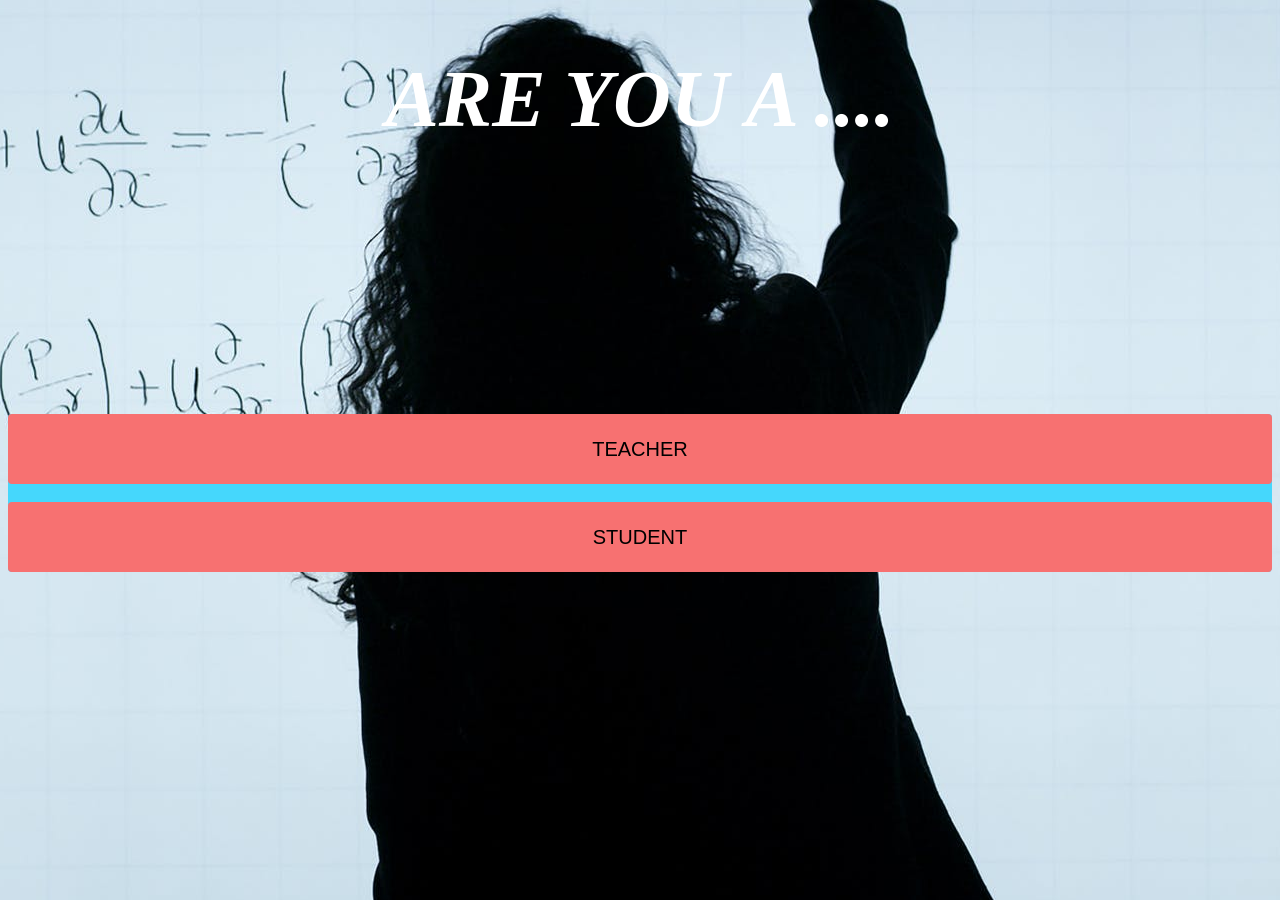
<file: index.html>
<!DOCTYPE html>
<html>
	<head>
		<title>Nbyula Project - By Sanchit</title>
		<style>
			body {
                background: url("brd.jpeg") no-repeat center;
                /* background-color: white; */
				/* text-align: center; */
				color: black;
			}
			
			.heading {
				color: black;
			}
		
			.container {
				background-color:rgb(69, 215, 252);
				width: 100%;
				/* margin: auto; */
				padding : 0px;
				border: 12px;
				border-radius: 4px;
                /* text-align:end; */
			}
			
			.column {
				background-color: rgb(247, 113, 113);
				height: 70px;
				width: 100%;
				display: inline-block;			
				border: 12px;
				border-radius: 4px;
				font-size: 20px;
				transition-duration: 0.4s;
			}

			.column:hover {
				background-color: rgb(69, 215, 252);
				color: white;
				box-shadow: 0 12px 16px 0 rgba(0,0,0,0.24), 0 17px 50px 0 rgba(0,0,0,0.19);
			}
		
        .glow {
            font-size: 80px;
            color: #fff;
            text-align: center;
            animation: glow 1s ease-in-out infinite alternate;
			font-style: italic;
          }
          
          @-webkit-keyframes glow {
            from {
              text-shadow: 0 0 10px #fff, 0 0 20px #fff, 0 0 30px #0f0d0e, 0 0 40px #97989b, 0 0 50px #f71111, 0 0 60px #e60073, 0 0 70px #e60073;
            }
            
            to {
              text-shadow: 0 0 20px #fff, 0 0 30px #f51010, 0 0 40px #ff4da6, 0 0 50px #f70e0e, 0 0 60px #ff4da6, 0 0 70px #ff4da6, 0 0 80px #ff4da6;
            }
          }
          </style>
         
          <h1 class="glow">ARE YOU A ....</h1>
          <br><br><br><br><br><br><br><br><br><br><br><br>
	</head>
	
	
		<div class = "container">
			<input type="button" class="column" onclick="location.href='index4.html';" value="TEACHER" />
            <br><br>
			<input type="button" class="column" onclick="location.href='index3.html';" value="STUDENT" />
		</div>	
	</body>
</html>
</file>
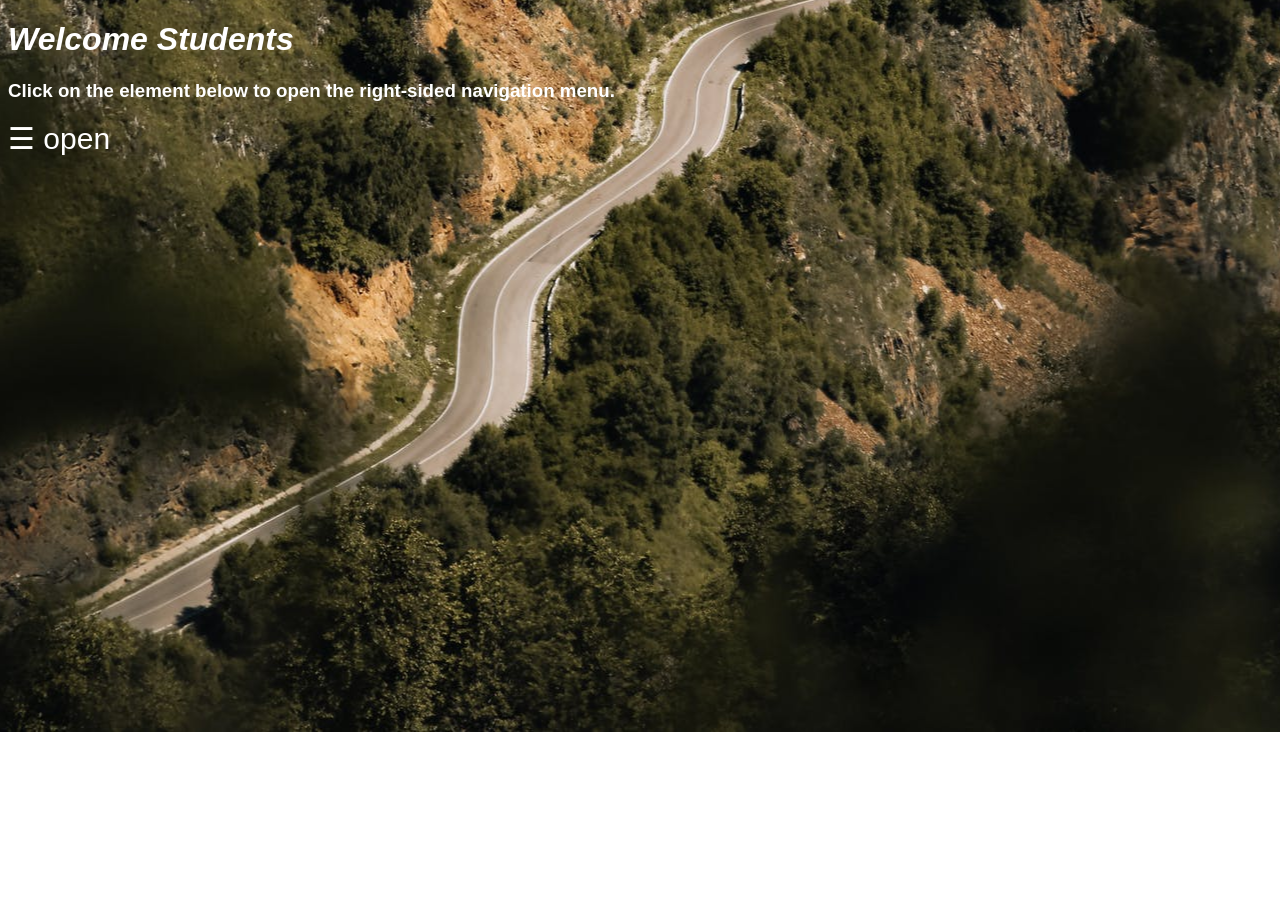
<file: index3.html>
<!DOCTYPE html>
<html>
<head>
<meta name="viewport" content="width=device-width, initial-scale=1">
<title>Students</title>
<style>
body {
  font-family: "Lato", sans-serif;
  background: url("a2.jpeg") center no-repeat;
}

.sidenav {
  height: 100%;
  width: 0;
  position: fixed;
  z-index: 1;
  top: 0;
  right: 0;
  background-color:white;
  overflow-x: hidden;
  transition: 0.5s;
  padding-top: 60px;
}

.sidenav a {
  padding: 8px 8px 8px 32px;
  text-decoration: none;
  font-size: 25px;
  color: red;
  display: block;
  transition: 0.3s;
}

.sidenav a:hover {
  color: red;
}

.sidenav .closebtn {
  position: absolute;
  top: 0;
  right: 25px;
  font-size: 36px;
  margin-left: 50px;
}

@media screen and (max-height: 450px) {
  .sidenav {padding-top: 15px;}
  .sidenav a {font-size: 18px;}

}
.txt{
    font-size: xx-large;
    font-style: italic;
    /* background-color: white; */
    color: white;
}
.para{
    color: white;

}
</style>
</head>
<body>

<div id="mySidenav" class="sidenav">
  <a href="javascript:void(0)" class="closebtn" onclick="closeNav()">&times;</a>
  <a href="https://drive.google.com/drive/folders/1mrb8FPfLgpS6oWnBV905fsOc0GOhT_-t?usp=sharing">Courses</a>
  <a href="index2.html">Quiz</a>
  <a href="#">Help</a>
  <a href="https://sanchitwadhawan.github.io/Calculator/">Calculator</a>
  <a href="https://sanchitwadhawan.github.io/The-Hungry-Snake/">Games</a>
</div>

<h1 class="txt">Welcome Students</h1>
<h3 class="para">Click on the element below to open the right-sided navigation menu.</h3>
<!-- <br><br>
<p class="para">“Don’t let what you cannot do interfere with what you can do.” — John Wooden</p> -->
<span style="font-size:30px;cursor:pointer;color: white;" onclick="openNav()">&#9776; open</span>

<script>
function openNav() {
  document.getElementById("mySidenav").style.width = "250px";
}

function closeNav() {
  document.getElementById("mySidenav").style.width = "0";
}
</script>
   
</body>
</html>
</file>
